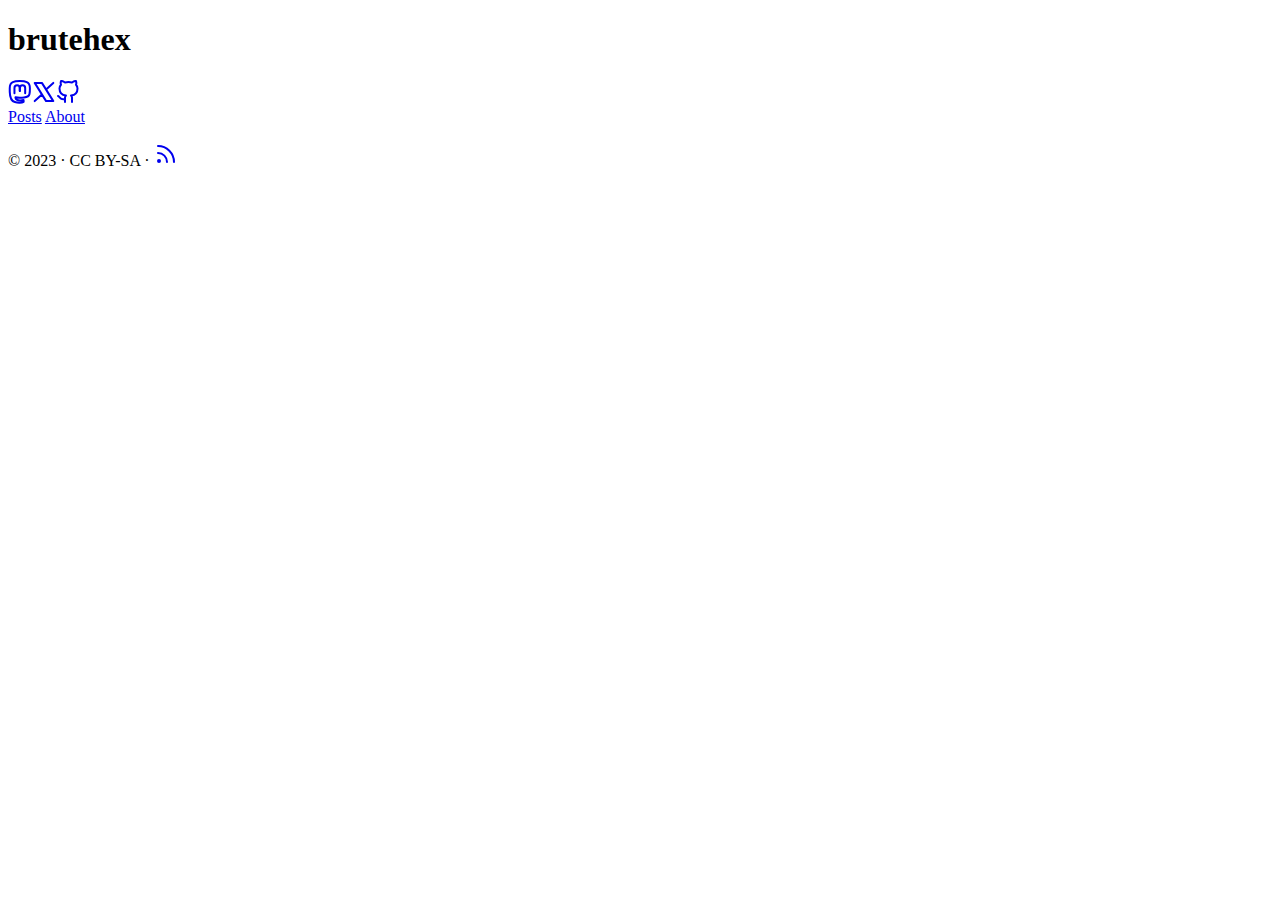
<file: public/en/index.html>
<!DOCTYPE html>
<html lang="en-us">
<head>
	<meta name="generator" content="Hugo 0.120.4">
<meta charset="UTF-8">
<meta http-equiv="Content-Type" content="text/html; charset=utf-8">
<meta name="viewport" content="width=device-width, initial-scale=1.0">
<meta http-equiv="X-UA-Compatible" content="ie=edge">
<meta name="robots" content="index, follow">
<meta name="revisit-after" content="15 days">
<link rel="author" href="/humans.txt">
<link rel="apple-touch-icon" sizes="180x180" href="/apple-touch-icon.png">
<link rel="icon" type="image/png" sizes="32x32" href="/favicon-32x32.png">
<link rel="icon" type="image/png" sizes="16x16" href="/favicon-16x16.png">
<link rel="manifest" href="/site.webmanifest">
<meta name="msapplication-TileImage" content="/mstile-144x144.png">
<link rel="shortcut icon" href="/favicon.ico"><meta name="author" content="">
<meta name="theme-color" content="#494f5c">
<meta name="msapplication-TileColor" content="#494f5c">
<link rel="mask-icon" href="/safari-pinned-tab.svg" color="#494f5c">
<meta itemprop="name" content="brutehex">
<meta itemprop="description" content=""><meta property="og:title" content="brutehex" />
<meta property="og:description" content="" />
<meta property="og:type" content="website" />
<meta property="og:url" content="https://brutehex.github.io/en/" />

<meta name="twitter:card" content="summary"/>
<meta name="twitter:title" content="brutehex"/>
<meta name="twitter:description" content=""/>
<title>brutehex</title>
<link rel="alternate" type="application/rss+xml" href="https://brutehex.github.io/en/index.xml" title="brutehex" />
<link rel="stylesheet dns-prefetch preconnect preload prefetch" as="style" href="https://brutehex.github.io/css/style.min.6fad0e192f1c9328b481b4dc738bb8d24dffba3e688bdf881548f9f2360db597.css" integrity="sha256-b60OGS8ckyi0gbTcc4u40k3/uj5oi9+IFUj58jYNtZc=" crossorigin="anonymous">
	</head>
<body id="page">
	<div id="spotlight" class="animated fadeIn">
		<div id="home-center">
			<h1 id="home-title">brutehex</h1>
			<div id="home-social">
				<a href="https://joinmastodon.org/" target="_blank" rel="noopener me" title="Mastodon"><svg xmlns="http://www.w3.org/2000/svg" class="feather" width="24" height="24" fill="none" stroke="currentColor" viewBox="0 0 24 24" stroke="currentColor" stroke-width="2" stroke-linecap="round" stroke-linejoin="round"><path d="m 21.474,13.998 c -0.296,1.526 -2.655,3.194 -5.365,3.519 -1.413,0.168 -2.804,0.323 -4.287,0.255 -2.426,-0.111 -4.34,-0.579 -4.34,-0.579 0,0.236 0.015,0.461 0.044,0.672 0.316,2.394 2.373,2.537 4.323,2.604 1.968,0.067 3.721,-0.486 3.721,-0.486 l 0.081,1.779 c 0,0 -1.377,0.739 -3.829,0.875 -1.352,0.075 -3.031,-0.034 -4.987,-0.551 C 2.594,20.963 1.865,16.442 1.752,11.855 1.719,10.493 1.741,9.209 1.741,8.134 1.741,3.443 4.814,2.069 4.814,2.069 6.363,1.356 9.022,1.056 11.787,1.035 h 0.067 c 2.764,0.022 5.426,0.322 6.975,1.033 0,0 3.073,1.375 3.073,6.066 0,0 0.039,3.461 -0.428,5.864"/><path d="M 6.464,13.231 V 7.973 c 0,-1.002 0.549,-2.613 2.613,-2.613 2.064,0 2.741,1.793 2.741,3.484 0,1.692 0,2.23 0,2.23"/><path d="M 17.173,13.231 V 7.973 c 0,-1.002 -0.549,-2.613 -2.613,-2.613 -2.064,0 -2.741,1.793 -2.741,3.484 0,1.692 -0,2.23 -0,2.23"/></svg></a><a href="https://twitter.com/" target="_blank" rel="noopener me" title="X"><svg xmlns="http://www.w3.org/2000/svg" class="feather" width="24" height="24" viewBox="0 0 24 24" fill="none" stroke="currentColor" stroke-width="2" stroke-linecap="round" stroke-linejoin="round"><path class="st0" d="m21.3 21.1 -11.4 -18.2h-7.2l11.4 18.2zm-18.6 0 7.2 -6.6m4.2 -5 7.2 -6.6"/></svg></a><a href="https://github.com/1bl4z3r/hermit-V2/tree/staging" target="_blank" rel="noopener me" title="Github"><svg xmlns="http://www.w3.org/2000/svg" class="feather" width="24" height="24" viewBox="0 0 24 24" fill="none" stroke="currentColor" stroke-width="2" stroke-linecap="round" stroke-linejoin="round"><path d="M9 19c-5 1.5-5-2.5-7-3m14 6v-3.87a3.37 3.37 0 0 0-.94-2.61c3.14-.35 6.44-1.54 6.44-7A5.44 5.44 0 0 0 20 4.77 5.07 5.07 0 0 0 19.91 1S18.73.65 16 2.48a13.38 13.38 0 0 0-7 0C6.27.65 5.09 1 5.09 1A5.07 5.07 0 0 0 5 4.77a5.44 5.44 0 0 0-1.5 3.78c0 5.42 3.3 6.61 6.44 7A3.37 3.37 0 0 0 9 18.13V22"></path></svg></a>
			</div>
			<nav id="home-nav" class="site-nav">
				
				<a href="https://brutehex.github.io/en/posts/">Posts</a>
				<a href="https://brutehex.github.io/en/about/">About</a>

			</nav>
		</div>
		<div id="home-footer"><p>
	&copy; 2023 <a href="https://brutehex.github.io"></a> &#183; CC BY-SA
	
	&#183; <a href="https://brutehex.github.io/en/posts/index.xml" target="_blank" title="rss"><svg xmlns="http://www.w3.org/2000/svg" width="24" height="24" viewBox="0 0 24 24" fill="none" stroke="currentColor" stroke-width="2" stroke-linecap="round" stroke-linejoin="round" class="feather feather-rss"><path d="M4 11a9 9 0 0 1 9 9"></path><path d="M4 4a16 16 0 0 1 16 16"></path><circle cx="5" cy="19" r="1"></circle></svg></a>
	
</p></div>
	</div>
<script async src="https://brutehex.github.io/js/bundle.min.038214de9d568246fadcfeb06c69349925de3209f332ec123861b6aa031d63c6.js" integrity="sha256-A4IU3p1Wgkb63P6wbGk0mSXeMgnzMuwSOGG2qgMdY8Y=" crossorigin="anonymous"></script><script async src="https://brutehex.github.io/js/link-share.min.24409a4f6e5537d70ffc55ec8f9192208d718678cb8638585342423020b37f39.js" integrity="sha256-JECaT25VN9cP/FXsj5GSII1xhnjLhjhYU0JCMCCzfzk=" crossorigin="anonymous"></script>
</body>

</html>
</file>
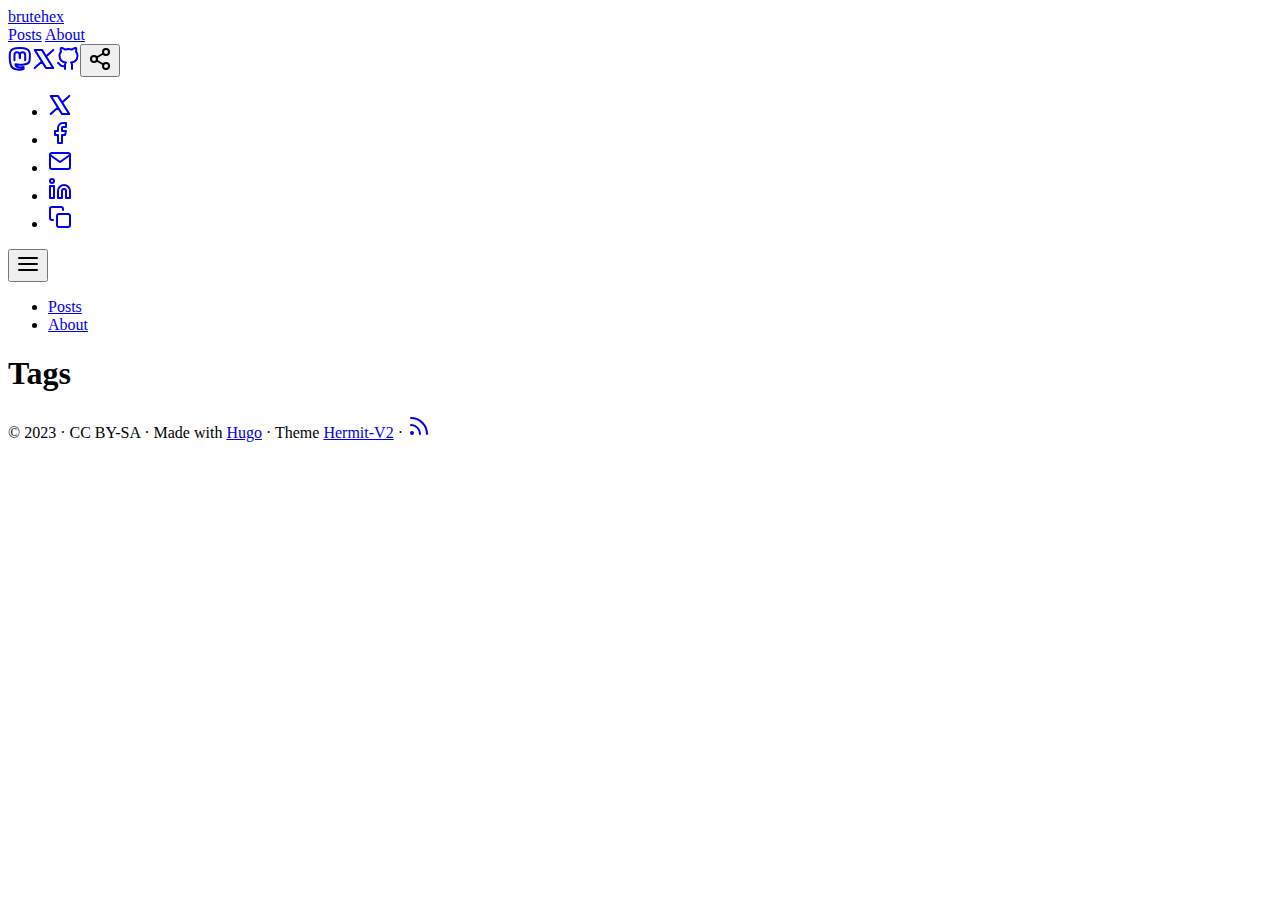
<file: public/en/tags/index.html>
<!DOCTYPE html>
<html lang="en-us">
<head>
<meta charset="UTF-8">
<meta http-equiv="Content-Type" content="text/html; charset=utf-8">
<meta name="viewport" content="width=device-width, initial-scale=1.0">
<meta http-equiv="X-UA-Compatible" content="ie=edge">
<meta name="robots" content="index, follow">
<meta name="revisit-after" content="15 days">
<link rel="author" href="/humans.txt">
<link rel="apple-touch-icon" sizes="180x180" href="/apple-touch-icon.png">
<link rel="icon" type="image/png" sizes="32x32" href="/favicon-32x32.png">
<link rel="icon" type="image/png" sizes="16x16" href="/favicon-16x16.png">
<link rel="manifest" href="/site.webmanifest">
<meta name="msapplication-TileImage" content="/mstile-144x144.png">
<link rel="shortcut icon" href="/favicon.ico"><meta name="author" content="">
<meta name="theme-color" content="#494f5c">
<meta name="msapplication-TileColor" content="#494f5c">
<link rel="mask-icon" href="/safari-pinned-tab.svg" color="#494f5c">
<meta itemprop="name" content="Tags">
<meta itemprop="description" content=""><meta property="og:title" content="Tags" />
<meta property="og:description" content="" />
<meta property="og:type" content="website" />
<meta property="og:url" content="https://brutehex.github.io/en/tags/" />

<meta name="twitter:card" content="summary"/>
<meta name="twitter:title" content="Tags"/>
<meta name="twitter:description" content=""/>
<title>Tags</title>
<link rel="alternate" type="application/rss+xml" href="https://brutehex.github.io/en/tags/index.xml" title="Tags" />
<link rel="stylesheet dns-prefetch preconnect preload prefetch" as="style" href="https://brutehex.github.io/css/style.min.6fad0e192f1c9328b481b4dc738bb8d24dffba3e688bdf881548f9f2360db597.css" integrity="sha256-b60OGS8ckyi0gbTcc4u40k3/uj5oi9+IFUj58jYNtZc=" crossorigin="anonymous"></head>
<body id="page">
	<header id="site-header" class="animated slideInUp">
		<div class="hdr-wrapper section-inner">
			<div class="hdr-left">
				<div class="site-branding">
					<a href="https://brutehex.github.io">brutehex</a>
				</div>
				<nav class="site-nav hide-in-mobile">
				<a href="https://brutehex.github.io/en/posts/">Posts</a>
				<a href="https://brutehex.github.io/en/about/">About</a>
</nav>
			</div>
			<div class="hdr-right hdr-icons">
				<span class="hdr-social hide-in-mobile"><a href="https://joinmastodon.org/" target="_blank" rel="noopener me" title="Mastodon"><svg xmlns="http://www.w3.org/2000/svg" class="feather" width="24" height="24" fill="none" stroke="currentColor" viewBox="0 0 24 24" stroke="currentColor" stroke-width="2" stroke-linecap="round" stroke-linejoin="round"><path d="m 21.474,13.998 c -0.296,1.526 -2.655,3.194 -5.365,3.519 -1.413,0.168 -2.804,0.323 -4.287,0.255 -2.426,-0.111 -4.34,-0.579 -4.34,-0.579 0,0.236 0.015,0.461 0.044,0.672 0.316,2.394 2.373,2.537 4.323,2.604 1.968,0.067 3.721,-0.486 3.721,-0.486 l 0.081,1.779 c 0,0 -1.377,0.739 -3.829,0.875 -1.352,0.075 -3.031,-0.034 -4.987,-0.551 C 2.594,20.963 1.865,16.442 1.752,11.855 1.719,10.493 1.741,9.209 1.741,8.134 1.741,3.443 4.814,2.069 4.814,2.069 6.363,1.356 9.022,1.056 11.787,1.035 h 0.067 c 2.764,0.022 5.426,0.322 6.975,1.033 0,0 3.073,1.375 3.073,6.066 0,0 0.039,3.461 -0.428,5.864"/><path d="M 6.464,13.231 V 7.973 c 0,-1.002 0.549,-2.613 2.613,-2.613 2.064,0 2.741,1.793 2.741,3.484 0,1.692 0,2.23 0,2.23"/><path d="M 17.173,13.231 V 7.973 c 0,-1.002 -0.549,-2.613 -2.613,-2.613 -2.064,0 -2.741,1.793 -2.741,3.484 0,1.692 -0,2.23 -0,2.23"/></svg></a><a href="https://twitter.com/" target="_blank" rel="noopener me" title="X"><svg xmlns="http://www.w3.org/2000/svg" class="feather" width="24" height="24" viewBox="0 0 24 24" fill="none" stroke="currentColor" stroke-width="2" stroke-linecap="round" stroke-linejoin="round"><path class="st0" d="m21.3 21.1 -11.4 -18.2h-7.2l11.4 18.2zm-18.6 0 7.2 -6.6m4.2 -5 7.2 -6.6"/></svg></a><a href="https://github.com/1bl4z3r/hermit-V2/tree/staging" target="_blank" rel="noopener me" title="Github"><svg xmlns="http://www.w3.org/2000/svg" class="feather" width="24" height="24" viewBox="0 0 24 24" fill="none" stroke="currentColor" stroke-width="2" stroke-linecap="round" stroke-linejoin="round"><path d="M9 19c-5 1.5-5-2.5-7-3m14 6v-3.87a3.37 3.37 0 0 0-.94-2.61c3.14-.35 6.44-1.54 6.44-7A5.44 5.44 0 0 0 20 4.77 5.07 5.07 0 0 0 19.91 1S18.73.65 16 2.48a13.38 13.38 0 0 0-7 0C6.27.65 5.09 1 5.09 1A5.07 5.07 0 0 0 5 4.77a5.44 5.44 0 0 0-1.5 3.78c0 5.42 3.3 6.61 6.44 7A3.37 3.37 0 0 0 9 18.13V22"></path></svg></a></span><button id="share-btn" class="hdr-btn" title="Share"><svg xmlns="http://www.w3.org/2000/svg" width="24" height="24" viewBox="0 0 24 24" fill="none" stroke="currentColor" stroke-width="2" stroke-linecap="round" stroke-linejoin="round" class="feather feather-share-2"><circle cx="18" cy="5" r="3"></circle><circle cx="6" cy="12" r="3"></circle><circle cx="18" cy="19" r="3"></circle><line x1="8.59" y1="13.51" x2="15.42" y2="17.49"></line><line x1="15.41" y1="6.51" x2="8.59" y2="10.49"></line></svg></button>
 
<div id="share-links" class="animated fast">
    
    
    
    
    <ul>
        <li>
            <a href="https://twitter.com/intent/tweet?hashtags=hermit2&amp;url=https%3a%2f%2fbrutehex.github.io%2fen%2ftags%2f&amp;text=Tags" target="_blank" rel="noopener" aria-label="Share on X"><svg xmlns="http://www.w3.org/2000/svg" class="feather" width="24" height="24" viewBox="0 0 24 24" fill="none" stroke="currentColor" stroke-width="2" stroke-linecap="round" stroke-linejoin="round"><path class="st0" d="m21.3 21.1 -11.4 -18.2h-7.2l11.4 18.2zm-18.6 0 7.2 -6.6m4.2 -5 7.2 -6.6"/></svg></a>
        </li>
        <li>
            <a href="https://facebook.com/sharer/sharer.php?u=https%3a%2f%2fbrutehex.github.io%2fen%2ftags%2f" target="_blank" rel="noopener" aria-label="Share on Facebook"><svg xmlns="http://www.w3.org/2000/svg" class="feather" width="24" height="24" viewBox="0 0 24 24" fill="none" stroke="currentColor" stroke-width="2" stroke-linecap="round" stroke-linejoin="round"><path d="M18 2h-3a5 5 0 0 0-5 5v3H7v4h3v8h4v-8h3l1-4h-4V7a1 1 0 0 1 1-1h3z"></path></svg></a>
        </li>
        <li>
            <a href="mailto:?subject=Tags&amp;body=https%3a%2f%2fbrutehex.github.io%2fen%2ftags%2f" target="_self" rel="noopener" aria-label="Share on Email"><svg xmlns="http://www.w3.org/2000/svg" class="feather" width="24" height="24" viewBox="0 0 24 24" fill="none" stroke="currentColor" stroke-width="2" stroke-linecap="round" stroke-linejoin="round"><path d="M4 4h16c1.1 0 2 .9 2 2v12c0 1.1-.9 2-2 2H4c-1.1 0-2-.9-2-2V6c0-1.1.9-2 2-2z"></path><polyline points="22,6 12,13 2,6"></polyline></svg></a>
        </li>
        <li>
            <a href="https://www.linkedin.com/shareArticle?mini=true&amp;url=https%3a%2f%2fbrutehex.github.io%2fen%2ftags%2f&amp;source=https%3a%2f%2fbrutehex.github.io&amp;title=Tags&amp;summary=Tags%2c%20by%20%3cnil%3e%0a%0a%3cnil%3e%0a" target="_blank" rel="noopener" aria-label="Share on LinkedIn"><svg xmlns="http://www.w3.org/2000/svg" class="feather" width="24" height="24" viewBox="0 0 24 24" fill="none" stroke="currentColor" stroke-width="2" stroke-linecap="round" stroke-linejoin="round"><path d="M16 8a6 6 0 0 1 6 6v7h-4v-7a2 2 0 0 0-2-2 2 2 0 0 0-2 2v7h-4v-7a6 6 0 0 1 6-6z"></path><rect x="2" y="9" width="4" height="12"></rect><circle cx="4" cy="4" r="2"></circle></svg></a>
        </li>
        <li>
            <a href="#" onclick="linkShare(&#34;Tags&#34;,&#34;https://brutehex.github.io/en/tags/&#34;,&#34;Tags, by \u003cnil\u003e\n\n\u003cnil\u003e\n&#34;); return false;" target="_self" rel="noopener" aria-label="Copy Link"><svg xmlns="http://www.w3.org/2000/svg" width="24" height="24" viewBox="0 0 24 24" fill="none" stroke="currentColor" stroke-width="2" stroke-linecap="round" stroke-linejoin="round" class="feather feather-copy"><rect x="9" y="9" width="13" height="13" rx="2" ry="2"></rect><path d="M5 15H4a2 2 0 0 1-2-2V4a2 2 0 0 1 2-2h9a2 2 0 0 1 2 2v1"></path></svg></a>
        </li>
    </ul>
</div><button id="menu-btn" class="hdr-btn" title="Menu"><svg xmlns="http://www.w3.org/2000/svg" width="24" height="24" viewBox="0 0 24 24" fill="none" stroke="currentColor" stroke-width="2" stroke-linecap="round" stroke-linejoin="round" class="feather feather-menu"><line x1="3" y1="12" x2="21" y2="12"></line><line x1="3" y1="6" x2="21" y2="6"></line><line x1="3" y1="18" x2="21" y2="18"></line></svg></button>
			</div>
		</div>
	</header>
	<div id="mobile-menu" class="animated fast">
		<ul>
			<li><a href="https://brutehex.github.io/en/posts/">Posts</a></li>
			<li><a href="https://brutehex.github.io/en/about/">About</a></li>
		</ul>
	</div>


	<main class="site-main section-inner thin animated fadeIn faster">
		<h1>Tags</h1>
	</main>

<footer id="site-footer" class="section-inner thin animated fadeIn faster">
	<p>
		&copy; 2023 <a href="https://brutehex.github.io"></a>
		&#183; CC BY-SA
		&#183; Made with <a href="https://gohugo.io/" target="_blank" rel="noopener">Hugo</a>
		&#183; Theme <a href="https://github.com/1bl4z3r/hermit-V2" target="_blank" rel="noopener">Hermit-V2</a>
		
		&#183; <a href="https://brutehex.github.io/en/posts/index.xml" target="_blank" title="rss"><svg xmlns="http://www.w3.org/2000/svg" width="24" height="24" viewBox="0 0 24 24" fill="none" stroke="currentColor" stroke-width="2" stroke-linecap="round" stroke-linejoin="round" class="feather feather-rss"><path d="M4 11a9 9 0 0 1 9 9"></path><path d="M4 4a16 16 0 0 1 16 16"></path><circle cx="5" cy="19" r="1"></circle></svg></a>
		
	</p>

</footer>
<script async src="https://brutehex.github.io/js/bundle.min.038214de9d568246fadcfeb06c69349925de3209f332ec123861b6aa031d63c6.js" integrity="sha256-A4IU3p1Wgkb63P6wbGk0mSXeMgnzMuwSOGG2qgMdY8Y=" crossorigin="anonymous"></script><script async src="https://brutehex.github.io/js/link-share.min.24409a4f6e5537d70ffc55ec8f9192208d718678cb8638585342423020b37f39.js" integrity="sha256-JECaT25VN9cP/FXsj5GSII1xhnjLhjhYU0JCMCCzfzk=" crossorigin="anonymous"></script>
</body>

</html>
</file>
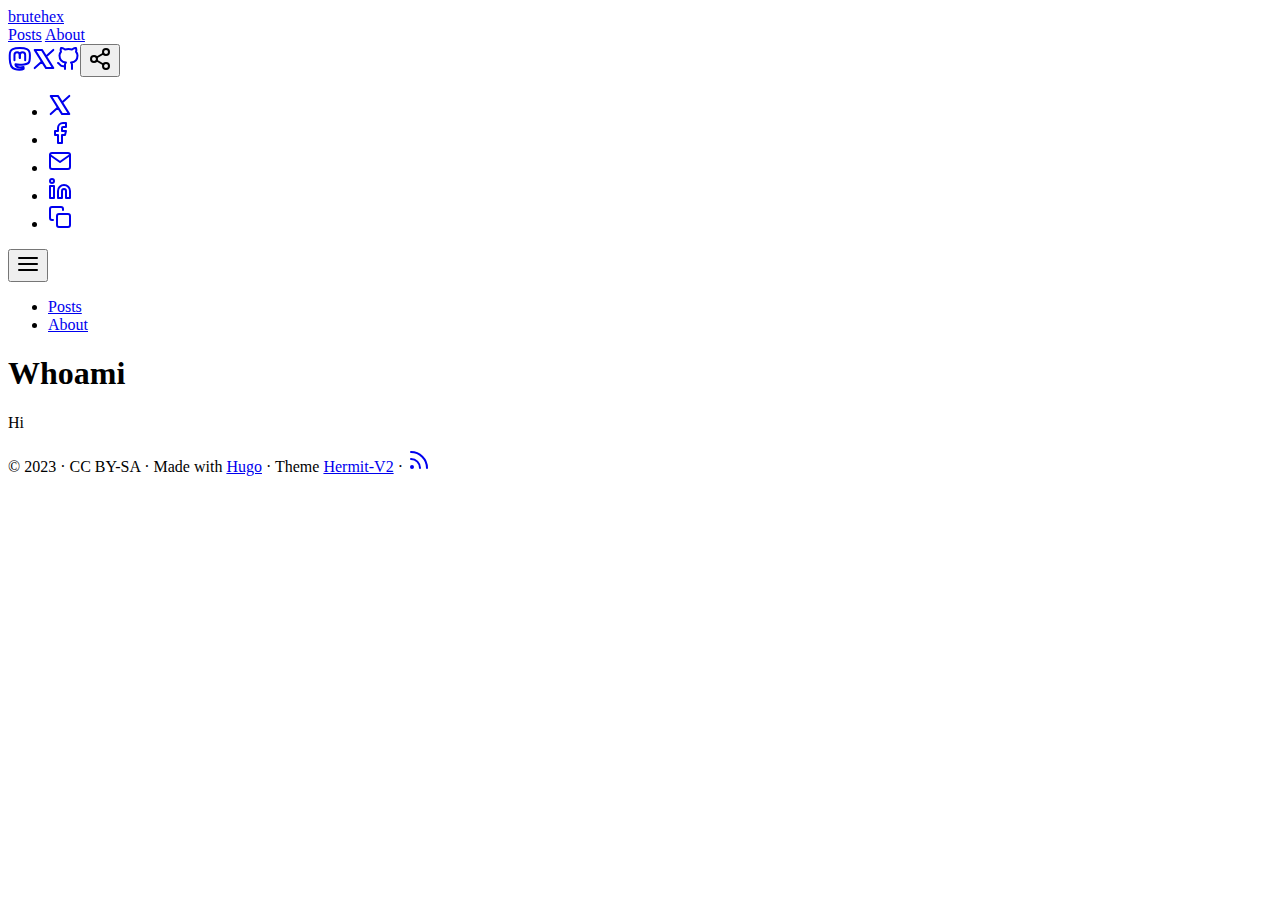
<file: public/en/whoami/index.html>
<!DOCTYPE html>
<html lang="en-us">
<head>
<meta charset="UTF-8">
<meta http-equiv="Content-Type" content="text/html; charset=utf-8">
<meta name="viewport" content="width=device-width, initial-scale=1.0">
<meta http-equiv="X-UA-Compatible" content="ie=edge">
<meta name="robots" content="index, follow">
<meta name="revisit-after" content="15 days">
<link rel="author" href="/humans.txt">
<link rel="apple-touch-icon" sizes="180x180" href="/apple-touch-icon.png">
<link rel="icon" type="image/png" sizes="32x32" href="/favicon-32x32.png">
<link rel="icon" type="image/png" sizes="16x16" href="/favicon-16x16.png">
<link rel="manifest" href="/site.webmanifest">
<meta name="msapplication-TileImage" content="/mstile-144x144.png">
<link rel="shortcut icon" href="/favicon.ico"><meta name="author" content="">
<meta name="theme-color" content="#494f5c">
<meta name="msapplication-TileColor" content="#494f5c">
<link rel="mask-icon" href="/safari-pinned-tab.svg" color="#494f5c">
<meta itemprop="name" content="Whoami">
<meta itemprop="description" content="Hi"><meta itemprop="datePublished" content="2023-12-02T12:57:17+01:00" />
<meta itemprop="dateModified" content="2023-12-02T12:57:17+01:00" />
<meta itemprop="wordCount" content="1">
<meta itemprop="keywords" content="" /><meta property="og:title" content="Whoami" />
<meta property="og:description" content="Hi" />
<meta property="og:type" content="article" />
<meta property="og:url" content="https://brutehex.github.io/en/whoami/" /><meta property="article:section" content="" />
<meta property="article:published_time" content="2023-12-02T12:57:17+01:00" />
<meta property="article:modified_time" content="2023-12-02T12:57:17+01:00" />

<meta name="twitter:card" content="summary"/>
<meta name="twitter:title" content="Whoami"/>
<meta name="twitter:description" content="Hi"/>
<title>Whoami</title>
<link rel="stylesheet dns-prefetch preconnect preload prefetch" as="style" href="https://brutehex.github.io/css/style.min.6fad0e192f1c9328b481b4dc738bb8d24dffba3e688bdf881548f9f2360db597.css" integrity="sha256-b60OGS8ckyi0gbTcc4u40k3/uj5oi9+IFUj58jYNtZc=" crossorigin="anonymous">
	</head>
<body id="page">
	<header id="site-header" class="animated slideInUp">
		<div class="hdr-wrapper section-inner">
			<div class="hdr-left">
				<div class="site-branding">
					<a href="https://brutehex.github.io">brutehex</a>
				</div>
				<nav class="site-nav hide-in-mobile">
				<a href="https://brutehex.github.io/en/posts/">Posts</a>
				<a href="https://brutehex.github.io/en/about/">About</a>
</nav>
			</div>
			<div class="hdr-right hdr-icons">
				<span class="hdr-social hide-in-mobile"><a href="https://joinmastodon.org/" target="_blank" rel="noopener me" title="Mastodon"><svg xmlns="http://www.w3.org/2000/svg" class="feather" width="24" height="24" fill="none" stroke="currentColor" viewBox="0 0 24 24" stroke="currentColor" stroke-width="2" stroke-linecap="round" stroke-linejoin="round"><path d="m 21.474,13.998 c -0.296,1.526 -2.655,3.194 -5.365,3.519 -1.413,0.168 -2.804,0.323 -4.287,0.255 -2.426,-0.111 -4.34,-0.579 -4.34,-0.579 0,0.236 0.015,0.461 0.044,0.672 0.316,2.394 2.373,2.537 4.323,2.604 1.968,0.067 3.721,-0.486 3.721,-0.486 l 0.081,1.779 c 0,0 -1.377,0.739 -3.829,0.875 -1.352,0.075 -3.031,-0.034 -4.987,-0.551 C 2.594,20.963 1.865,16.442 1.752,11.855 1.719,10.493 1.741,9.209 1.741,8.134 1.741,3.443 4.814,2.069 4.814,2.069 6.363,1.356 9.022,1.056 11.787,1.035 h 0.067 c 2.764,0.022 5.426,0.322 6.975,1.033 0,0 3.073,1.375 3.073,6.066 0,0 0.039,3.461 -0.428,5.864"/><path d="M 6.464,13.231 V 7.973 c 0,-1.002 0.549,-2.613 2.613,-2.613 2.064,0 2.741,1.793 2.741,3.484 0,1.692 0,2.23 0,2.23"/><path d="M 17.173,13.231 V 7.973 c 0,-1.002 -0.549,-2.613 -2.613,-2.613 -2.064,0 -2.741,1.793 -2.741,3.484 0,1.692 -0,2.23 -0,2.23"/></svg></a><a href="https://twitter.com/" target="_blank" rel="noopener me" title="X"><svg xmlns="http://www.w3.org/2000/svg" class="feather" width="24" height="24" viewBox="0 0 24 24" fill="none" stroke="currentColor" stroke-width="2" stroke-linecap="round" stroke-linejoin="round"><path class="st0" d="m21.3 21.1 -11.4 -18.2h-7.2l11.4 18.2zm-18.6 0 7.2 -6.6m4.2 -5 7.2 -6.6"/></svg></a><a href="https://github.com/1bl4z3r/hermit-V2/tree/staging" target="_blank" rel="noopener me" title="Github"><svg xmlns="http://www.w3.org/2000/svg" class="feather" width="24" height="24" viewBox="0 0 24 24" fill="none" stroke="currentColor" stroke-width="2" stroke-linecap="round" stroke-linejoin="round"><path d="M9 19c-5 1.5-5-2.5-7-3m14 6v-3.87a3.37 3.37 0 0 0-.94-2.61c3.14-.35 6.44-1.54 6.44-7A5.44 5.44 0 0 0 20 4.77 5.07 5.07 0 0 0 19.91 1S18.73.65 16 2.48a13.38 13.38 0 0 0-7 0C6.27.65 5.09 1 5.09 1A5.07 5.07 0 0 0 5 4.77a5.44 5.44 0 0 0-1.5 3.78c0 5.42 3.3 6.61 6.44 7A3.37 3.37 0 0 0 9 18.13V22"></path></svg></a></span><button id="share-btn" class="hdr-btn" title="Share"><svg xmlns="http://www.w3.org/2000/svg" width="24" height="24" viewBox="0 0 24 24" fill="none" stroke="currentColor" stroke-width="2" stroke-linecap="round" stroke-linejoin="round" class="feather feather-share-2"><circle cx="18" cy="5" r="3"></circle><circle cx="6" cy="12" r="3"></circle><circle cx="18" cy="19" r="3"></circle><line x1="8.59" y1="13.51" x2="15.42" y2="17.49"></line><line x1="15.41" y1="6.51" x2="8.59" y2="10.49"></line></svg></button>
 
<div id="share-links" class="animated fast">
    
    
    
    
    <ul>
        <li>
            <a href="https://twitter.com/intent/tweet?hashtags=hermit2&amp;url=https%3a%2f%2fbrutehex.github.io%2fen%2fwhoami%2f&amp;text=Whoami" target="_blank" rel="noopener" aria-label="Share on X"><svg xmlns="http://www.w3.org/2000/svg" class="feather" width="24" height="24" viewBox="0 0 24 24" fill="none" stroke="currentColor" stroke-width="2" stroke-linecap="round" stroke-linejoin="round"><path class="st0" d="m21.3 21.1 -11.4 -18.2h-7.2l11.4 18.2zm-18.6 0 7.2 -6.6m4.2 -5 7.2 -6.6"/></svg></a>
        </li>
        <li>
            <a href="https://facebook.com/sharer/sharer.php?u=https%3a%2f%2fbrutehex.github.io%2fen%2fwhoami%2f" target="_blank" rel="noopener" aria-label="Share on Facebook"><svg xmlns="http://www.w3.org/2000/svg" class="feather" width="24" height="24" viewBox="0 0 24 24" fill="none" stroke="currentColor" stroke-width="2" stroke-linecap="round" stroke-linejoin="round"><path d="M18 2h-3a5 5 0 0 0-5 5v3H7v4h3v8h4v-8h3l1-4h-4V7a1 1 0 0 1 1-1h3z"></path></svg></a>
        </li>
        <li>
            <a href="mailto:?subject=Whoami&amp;body=https%3a%2f%2fbrutehex.github.io%2fen%2fwhoami%2f" target="_self" rel="noopener" aria-label="Share on Email"><svg xmlns="http://www.w3.org/2000/svg" class="feather" width="24" height="24" viewBox="0 0 24 24" fill="none" stroke="currentColor" stroke-width="2" stroke-linecap="round" stroke-linejoin="round"><path d="M4 4h16c1.1 0 2 .9 2 2v12c0 1.1-.9 2-2 2H4c-1.1 0-2-.9-2-2V6c0-1.1.9-2 2-2z"></path><polyline points="22,6 12,13 2,6"></polyline></svg></a>
        </li>
        <li>
            <a href="https://www.linkedin.com/shareArticle?mini=true&amp;url=https%3a%2f%2fbrutehex.github.io%2fen%2fwhoami%2f&amp;source=https%3a%2f%2fbrutehex.github.io&amp;title=Whoami&amp;summary=Whoami%2c%20by%20%3cnil%3e%0a%0a%3cnil%3e%0a" target="_blank" rel="noopener" aria-label="Share on LinkedIn"><svg xmlns="http://www.w3.org/2000/svg" class="feather" width="24" height="24" viewBox="0 0 24 24" fill="none" stroke="currentColor" stroke-width="2" stroke-linecap="round" stroke-linejoin="round"><path d="M16 8a6 6 0 0 1 6 6v7h-4v-7a2 2 0 0 0-2-2 2 2 0 0 0-2 2v7h-4v-7a6 6 0 0 1 6-6z"></path><rect x="2" y="9" width="4" height="12"></rect><circle cx="4" cy="4" r="2"></circle></svg></a>
        </li>
        <li>
            <a href="#" onclick="linkShare(&#34;Whoami&#34;,&#34;https://brutehex.github.io/en/whoami/&#34;,&#34;Whoami, by \u003cnil\u003e\n\n\u003cnil\u003e\n&#34;); return false;" target="_self" rel="noopener" aria-label="Copy Link"><svg xmlns="http://www.w3.org/2000/svg" width="24" height="24" viewBox="0 0 24 24" fill="none" stroke="currentColor" stroke-width="2" stroke-linecap="round" stroke-linejoin="round" class="feather feather-copy"><rect x="9" y="9" width="13" height="13" rx="2" ry="2"></rect><path d="M5 15H4a2 2 0 0 1-2-2V4a2 2 0 0 1 2-2h9a2 2 0 0 1 2 2v1"></path></svg></a>
        </li>
    </ul>
</div><button id="menu-btn" class="hdr-btn" title="Menu"><svg xmlns="http://www.w3.org/2000/svg" width="24" height="24" viewBox="0 0 24 24" fill="none" stroke="currentColor" stroke-width="2" stroke-linecap="round" stroke-linejoin="round" class="feather feather-menu"><line x1="3" y1="12" x2="21" y2="12"></line><line x1="3" y1="6" x2="21" y2="6"></line><line x1="3" y1="18" x2="21" y2="18"></line></svg></button>
			</div>
		</div>
	</header>
	<div id="mobile-menu" class="animated fast">
		<ul>
			<li><a href="https://brutehex.github.io/en/posts/">Posts</a></li>
			<li><a href="https://brutehex.github.io/en/about/">About</a></li>
		</ul>
	</div>


	<main class="site-main section-inner thin animated fadeIn faster">
		<h1>Whoami</h1>
		<div class="content">
			<p>Hi</p>

		</div>
	</main>

<footer id="site-footer" class="section-inner thin animated fadeIn faster">
	<p>
		&copy; 2023 <a href="https://brutehex.github.io"></a>
		&#183; CC BY-SA
		&#183; Made with <a href="https://gohugo.io/" target="_blank" rel="noopener">Hugo</a>
		&#183; Theme <a href="https://github.com/1bl4z3r/hermit-V2" target="_blank" rel="noopener">Hermit-V2</a>
		
		&#183; <a href="https://brutehex.github.io/en/posts/index.xml" target="_blank" title="rss"><svg xmlns="http://www.w3.org/2000/svg" width="24" height="24" viewBox="0 0 24 24" fill="none" stroke="currentColor" stroke-width="2" stroke-linecap="round" stroke-linejoin="round" class="feather feather-rss"><path d="M4 11a9 9 0 0 1 9 9"></path><path d="M4 4a16 16 0 0 1 16 16"></path><circle cx="5" cy="19" r="1"></circle></svg></a>
		
	</p>

</footer>
<script async src="https://brutehex.github.io/js/bundle.min.038214de9d568246fadcfeb06c69349925de3209f332ec123861b6aa031d63c6.js" integrity="sha256-A4IU3p1Wgkb63P6wbGk0mSXeMgnzMuwSOGG2qgMdY8Y=" crossorigin="anonymous"></script><script async src="https://brutehex.github.io/js/link-share.min.24409a4f6e5537d70ffc55ec8f9192208d718678cb8638585342423020b37f39.js" integrity="sha256-JECaT25VN9cP/FXsj5GSII1xhnjLhjhYU0JCMCCzfzk=" crossorigin="anonymous"></script>
</body>

</html>
</file>
